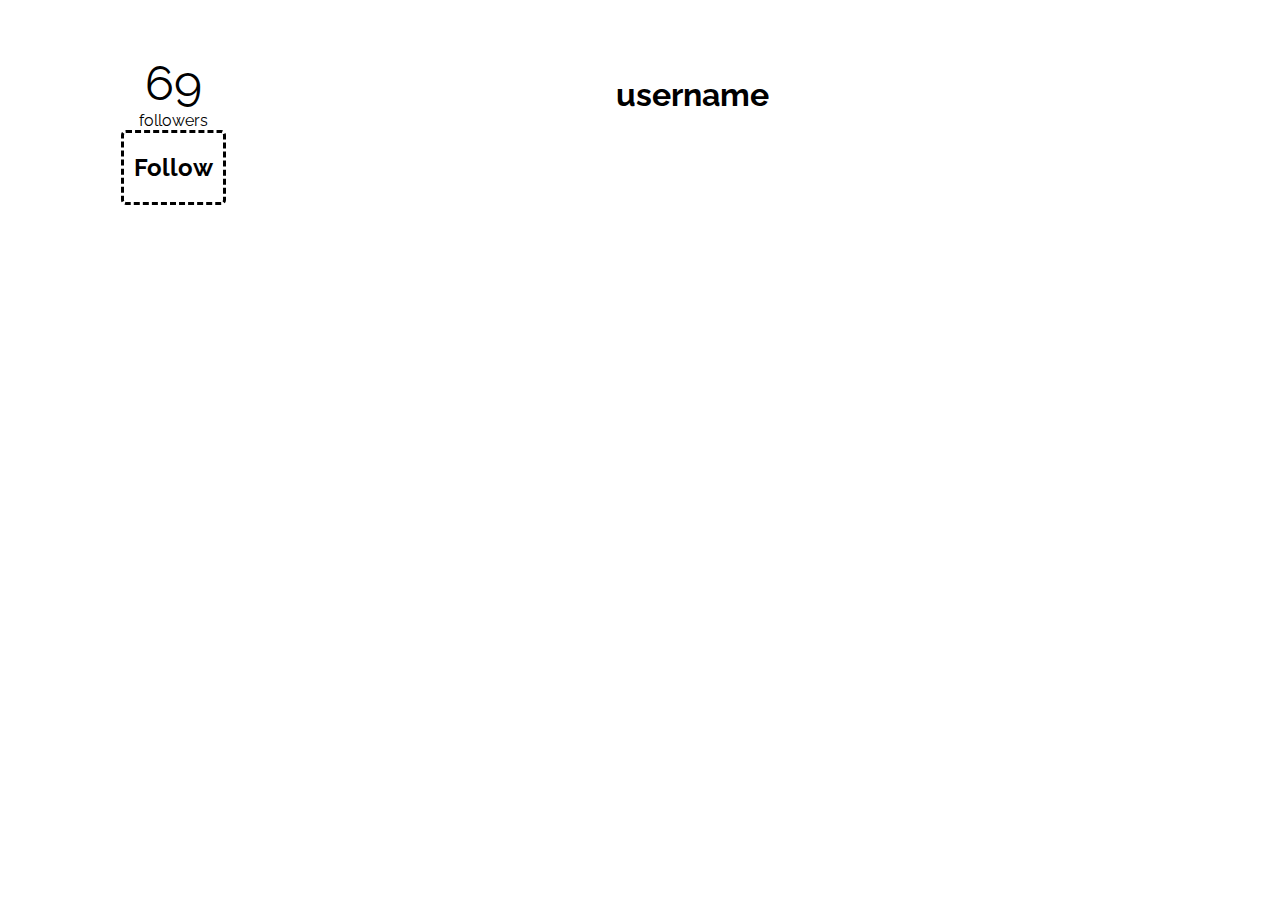
<file: users/username/index.html>
<!DOCTYPE html>
<html>
  <head>
    <meta charset="utf-8">

    <title>username</title>
    <link rel="stylesheet" href="../../resources/users.css" />
  </head>
  <body>
    <div id="main" class="centered">
      <div class="container">
      	<div class="content followers">
          <span class="number">69</span>
          <br/>
          <span>followers</span>
          <br/>
          <div id="followButton"><h2><a>Follow</a></h2></div>
      	</div>
        <div class="content nameIcon">
          <h1>username</h1>
        </div>
        <div class="content reputation">
        </div>
      </div>
      <div id="projects" class="content">
        <!--a!-->
      </div>
    </div>
  </body>
</html>
</file>
<file: resources/users.css>
@import url(http://fonts.googleapis.com/css?family=Raleway:400,700,900,300);

/* Random stuff that doesn't go anywhere else :p*/

* {
	font-family: Raleway, sans-serif;
	text-align: center;
	border: none;
	border-style: 1px black;
}

.centered {
	text-align: center;
}

.number {
	font-size: 3em;
}

/*

Flex layout

*/
#main {
	/*the wrapper for everything!*/
	margin: 10px;
	padding: 25px;
	text-align: center;
}

.container {
	display: flex;
}

.content {
	margin: 10px;
	padding: 10px;
}

.nameIcon {
	flex-grow: 5;
}
.followers {
	flex-grow: 1;
}

#followButton {
	width: auto;
	display: inline-block;
	padding-top: -10px;
	padding-bottom: -10px;
	padding-left: 10px;
	padding-right: 10px;
}

.reputation {
	flex-grow: 1;
}

@media only screen and (min-width : 320px) and (max-width : 720px) {
	.container {
    flex-direction: column;
  }
  .nameIcon {
  	order: 1;
  }
  .followers {
  	order: 2;
  }
}

/***********
* 
*
*  Following section in more detail
*
************/

#followButton {
	border-radius: 5px;
	border-style: 2px black;
	border: dashed;
}
</file>
